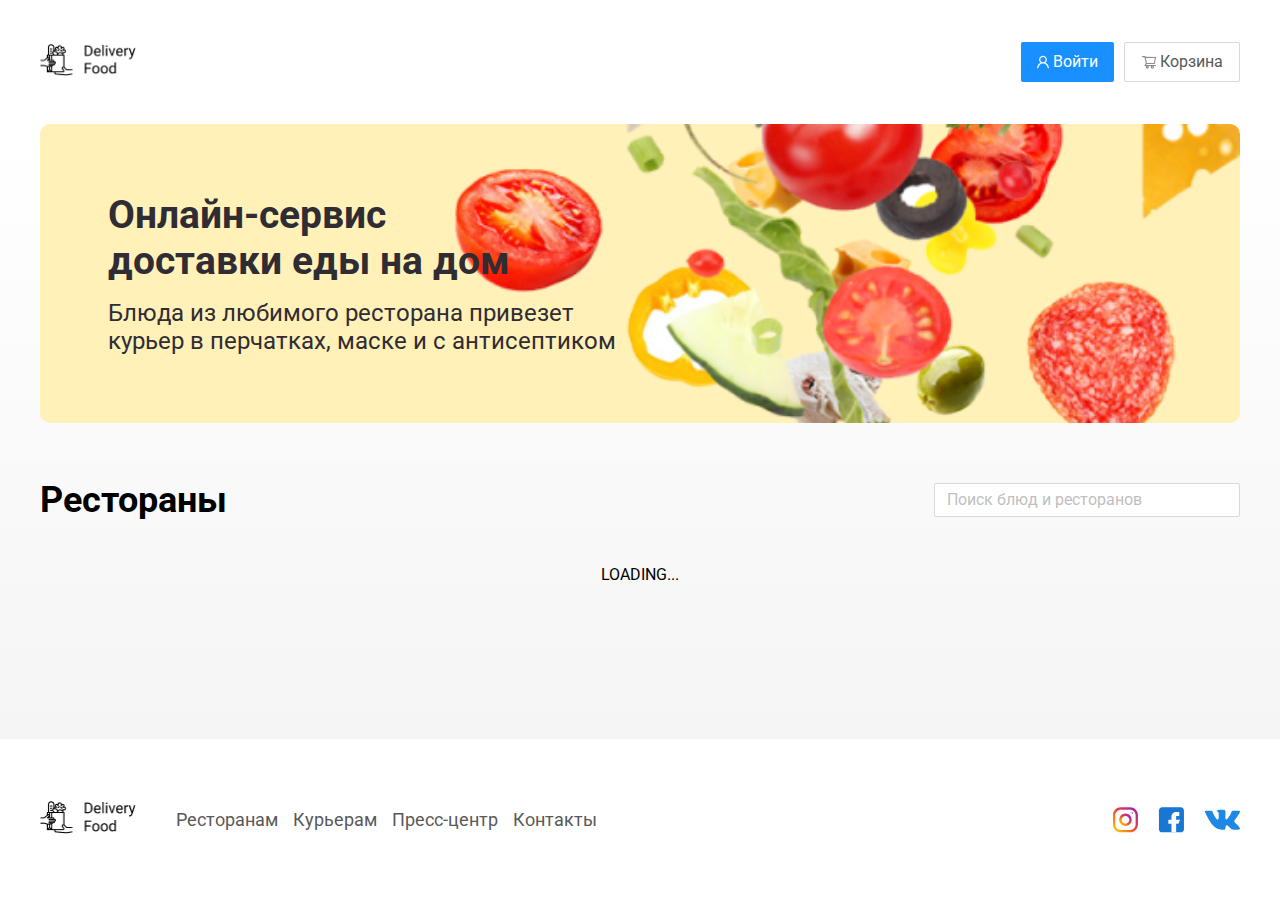
<file: index.html>
<!DOCTYPE html>
<html lang="ru">

<head>
    <meta charset="UTF-8">
    <meta name="viewport" content="width=device-width, initial-scale=1.0">
    <link rel="preconnect" href="https://fonts.googleapis.com">
    <link rel="preconnect" href="https://fonts.gstatic.com" crossorigin>
    <link href="https://fonts.googleapis.com/css2?family=Roboto:wght@400;700;900&display=swap" rel="stylesheet">
    <link rel="stylesheet" href="style.css">
    <script src="./script/index.js" defer></script>
    <title>Food Delivery</title>
</head>

<body>
    <div class="page-wrapper">
        <header class="header">
            <div class="container">
                <div class="header-box">
                    <a href="./index.html" class="header-logo logo">
                        <img src="./images/logo.png" alt="Logo">
                    </a>
                    <div class="header-controls">

                        <button class="btn btn-primary"><img src="./images/icons/user.svg" alt="user">Войти</button>

                        <button class="btn btn-outline" id="cart-button"><img src="./images/icons/cart.svg"
                                alt="cart">Корзина</button>
                    </div>

                </div>
            </div>
        </header>

        <main class="main">

            <section class="banner">
                <div class="container">
                    <div class="banner-item">

                        <h2 class="banner-item--title">
                            Онлайн-сервис<br> доставки еды на дом
                        </h2>

                        <p class="banner-item--subtitle">
                            Блюда из любимого ресторана привезет курьер в перчатках, маске и с антисептиком
                        </p>
                    </div>
                </div>
            </section>

            <section class="products">
                <div class="container">
                    <div class="products-header">
                        <h3 class="products-header--title">
                            Рестораны
                        </h3>

                        <input type="text" class="products-header--search" placeholder="Поиск блюд и ресторанов">
                    </div>

                    <div class="products-wrapper" id="rests-container">

                        <a href="./goods.html" class="products-card">
                            <div class="products-card__image">
                                <img src="./images/rests/rest-01.jpg" alt="Rest-01">
                            </div>

                            <div class="products-card__description">
                                <div class="products-card__description-row">
                                    <h4 class="products-card__description--title">Пицца плюс</h4>
                                    <div class="products-card__description--badge">50 мин</div>
                                </div>

                                <div class="products-card__description-row">
                                    <div class="products-card__description-info">

                                        <div class="products-card__description-info--rating">
                                            <img src="./images/icons/star.svg" alt="star"> 4.5
                                        </div>

                                        <div class="products-card__description-info--price">
                                            От 900 ₽
                                        </div>

                                        <div class="products-card__description-info--group">
                                            Пицца
                                        </div>
                                    </div>
                                </div>

                            </div>
                        </a>

                        <a href="./goods.html" class="products-card">
                            <div class="products-card__image">
                                <img src="./images/rests/rest-02.jpg" alt="Rest-02">
                            </div>

                            <div class="products-card__description">
                                <div class="products-card__description-row">
                                    <h4 class="products-card__description--title">Тануки</h4>
                                    <div class="products-card__description--badge">50 мин</div>
                                </div>

                                <div class="products-card__description-row">
                                    <div class="products-card__description-info">

                                        <div class="products-card__description-info--rating">
                                            <img src="./images/icons/star.svg" alt="star"> 4.5
                                        </div>

                                        <div class="products-card__description-info--price">
                                            От 900 ₽
                                        </div>

                                        <div class="products-card__description-info--group">
                                            Пицца
                                        </div>
                                    </div>
                                </div>

                            </div>
                        </a>

                        <a href="./goods.html" class="products-card">
                            <div class="products-card__image">
                                <img src="./images/rests/rest-03.jpg" alt="Rest-03">
                            </div>

                            <div class="products-card__description">
                                <div class="products-card__description-row">
                                    <h4 class="products-card__description--title">FoodBand</h4>
                                    <div class="products-card__description--badge">50 мин</div>
                                </div>

                                <div class="products-card__description-row">
                                    <div class="products-card__description-info">

                                        <div class="products-card__description-info--rating">
                                            <img src="./images/icons/star.svg" alt="star"> 4.5
                                        </div>

                                        <div class="products-card__description-info--price">
                                            От 900 ₽
                                        </div>

                                        <div class="products-card__description-info--group">
                                            Пицца
                                        </div>
                                    </div>
                                </div>

                            </div>
                        </a>

                        <a href="./goods.html" class="products-card">
                            <div class="products-card__image">
                                <img src="./images/rests/rest-04.jpg" alt="Rest-04">
                            </div>

                            <div class="products-card__description">
                                <div class="products-card__description-row">
                                    <h4 class="products-card__description--title">Жадина-пицца</h4>
                                    <div class="products-card__description--badge">50 мин</div>
                                </div>

                                <div class="products-card__description-row">
                                    <div class="products-card__description-info">

                                        <div class="products-card__description-info--rating">
                                            <img src="./images/icons/star.svg" alt="star"> 4.5
                                        </div>

                                        <div class="products-card__description-info--price">
                                            От 900 ₽
                                        </div>

                                        <div class="products-card__description-info--group">
                                            Пицца
                                        </div>
                                    </div>
                                </div>

                            </div>
                        </a>

                        <a href="./goods.html" class="products-card">
                            <div class="products-card__image">
                                <img src="./images/rests/rest-05.jpg" alt="Rest-05">
                            </div>

                            <div class="products-card__description">
                                <div class="products-card__description-row">
                                    <h4 class="products-card__description--title">Точка еды</h4>
                                    <div class="products-card__description--badge">50 мин</div>
                                </div>

                                <div class="products-card__description-row">
                                    <div class="products-card__description-info">

                                        <div class="products-card__description-info--rating">
                                            <img src="./images/icons/star.svg" alt="star"> 4.5
                                        </div>

                                        <div class="products-card__description-info--price">
                                            От 900 ₽
                                        </div>

                                        <div class="products-card__description-info--group">
                                            Пицца
                                        </div>
                                    </div>
                                </div>

                            </div>
                        </a>

                        <a href="./goods.html" class="products-card">
                            <div class="products-card__image">
                                <img src="./images/rests/rest-06.jpg" alt="Rest-06">
                            </div>

                            <div class="products-card__description">
                                <div class="products-card__description-row">
                                    <h4 class="products-card__description--title">PizzaBurger</h4>
                                    <div class="products-card__description--badge">50 мин</div>
                                </div>

                                <div class="products-card__description-row">
                                    <div class="products-card__description-info">

                                        <div class="products-card__description-info--rating">
                                            <img src="./images/icons/star.svg" alt="star"> 4.5
                                        </div>

                                        <div class="products-card__description-info--price">
                                            От 900 ₽
                                        </div>

                                        <div class="products-card__description-info--group">
                                            Пицца
                                        </div>
                                    </div>
                                </div>

                            </div>
                        </a>
                    </div>
                </div>
            </section>
        </main>

        <div class="cart-modal__overlay">
            <div class="cart-modal">

                <div class="cart-modal__header">
                    <h2 class="cart-modal__header--title">Корзина</h2>
                    <span class="cart-modal__header--close">
                        <img src="./images/icons/close.svg" alt="Close">
                    </span>
                </div>

                <div class="cart-modal__body">
                    <div class="cart-item">
                        <p class="cart-item__title">Ролл угорь стандарт</p>

                        <div class="cart-item__controls">
                            <div class="cart-item__controls--price">250 ₽</div>

                            <button class="btn btn-outline">-</button>
                            <div class="cart-item__controls--count">1</div>
                            <button class="btn btn-outline">+</button>
                        </div>
                    </div>

                    <div class="cart-item">
                        <p class="cart-item__title">Ролл угорь стандарт</p>

                        <div class="cart-item__controls">
                            <div class="cart-item__controls--price">250 ₽</div>

                            <button class="btn btn-outline">-</button>
                            <div class="cart-item__controls--count">1</div>
                            <button class="btn btn-outline">+</button>
                        </div>
                    </div>

                    <div class="cart-item">
                        <p class="cart-item__title">Ролл угорь стандарт</p>

                        <div class="cart-item__controls">
                            <div class="cart-item__controls--price">250 ₽</div>

                            <button class="btn btn-outline">-</button>
                            <div class="cart-item__controls--count">1</div>
                            <button class="btn btn-outline">+</button>
                        </div>
                    </div>
                </div>

                <div class="cart-modal__footer">
                    <div class="cart-modal__footer--price">
                        1250 ₽
                    </div>

                    <div class="cart-modal__footer--controls">

                        <button class="btn btn-primary">Оформить заказ</button>

                        <button class="btn btn-outline">Отмена</button>
                    </div>
                </div>
            </div>
        </div>

        <footer class="footer">
            <div class="container">
                <div class="footer-box">
                    <a href="./index.html" class="footer-logo logo">
                        <img src="./images/logo.png" alt="Logo">
                    </a>

                    <div class="footer-nav">
                        <ul>
                            <li><a href="#">Ресторанам</a></li>
                            <li><a href="#">Курьерам</a></li>
                            <li><a href="#">Пресс-центр</a></li>
                            <li><a href="#">Контакты</a></li>
                        </ul>
                    </div>

                    <div class="footer-social">
                        <img src="./images/icons/insta.svg" alt="Instagram">
                        <img src="./images/icons/facebook.svg" alt="Facebook">
                        <img src="./images/icons/vk.svg" alt="VK">
                    </div>
                </div>
            </div>
        </footer>
    </div>
</body>

</html>
</file>
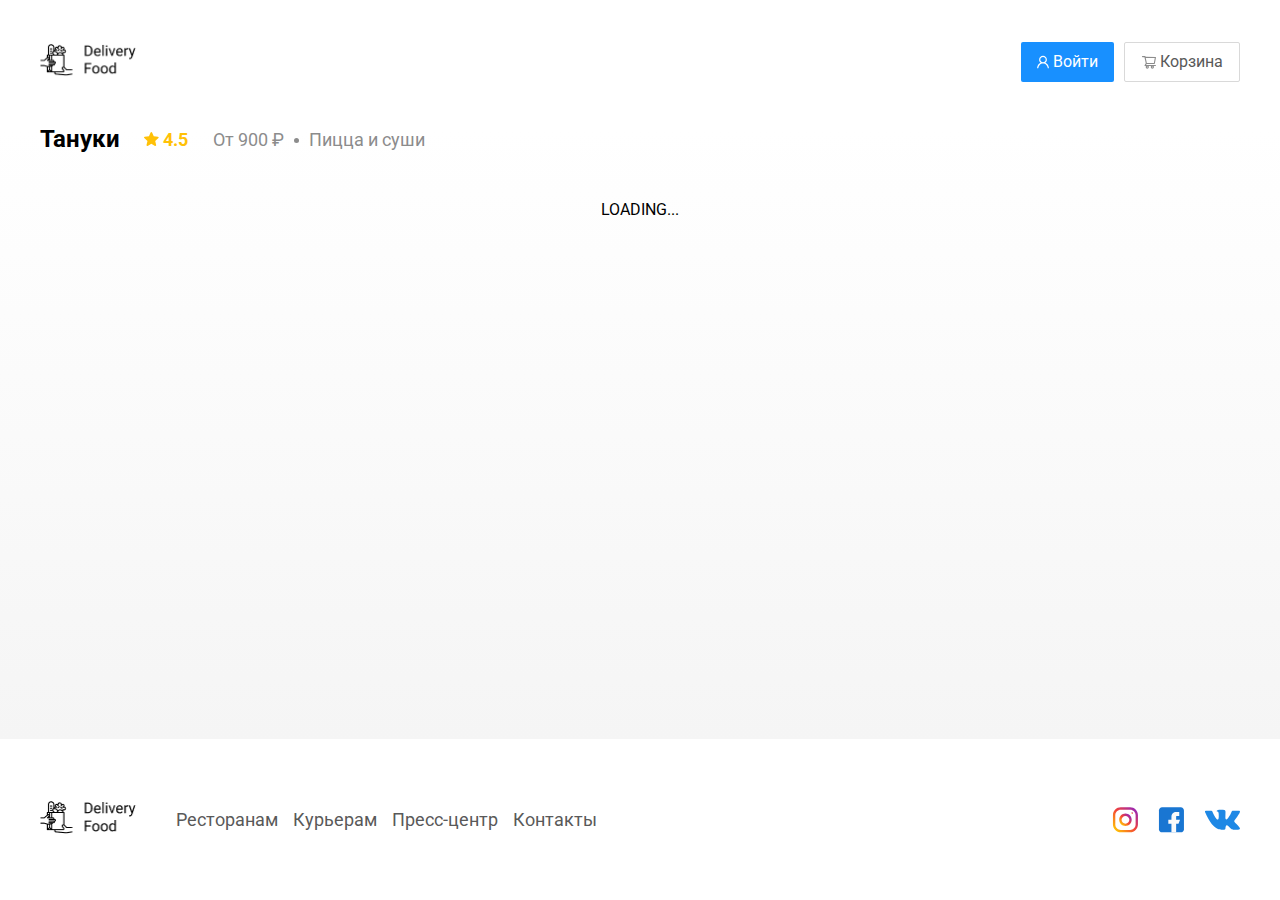
<file: goods.html>
<!DOCTYPE html>
<html lang="ru">

<head>
    <meta charset="UTF-8">
    <meta name="viewport" content="width=device-width, initial-scale=1.0">
    <link rel="preconnect" href="https://fonts.googleapis.com">
    <link rel="preconnect" href="https://fonts.gstatic.com" crossorigin>
    <link href="https://fonts.googleapis.com/css2?family=Roboto:wght@400;700;900&display=swap" rel="stylesheet">
    <link rel="stylesheet" href="style.css">
    <script src="./script/index.js" defer></script>
    <title>Food Delivery</title>
</head>

<body>
    <div class="page-wrapper">
        <header class="header">
            <div class="container">
                <div class="header-box">
                    <a href="./index.html" class="header-logo logo">
                        <img src="./images/logo.png" alt="Logo">
                    </a>
                    <div class="header-controls">

                        <button class="btn btn-primary"><img src="./images/icons/user.svg" alt="user">Войти</button>

                        <button class="btn btn-outline" id="cart-button"><img src="./images/icons/cart.svg"
                                alt="cart">Корзина</button>
                    </div>

                </div>
            </div>
        </header>

        <main class="main">

            <section class="products">
                <div class="container">
                    <div class="products-header goods">
                        <div class="products-card__description-row">
                            <h4 class="products-card__description--title">Тануки</h4>
                        </div>

                        <div class="products-card__description-row">
                            <div class="products-card__description-info">

                                <div class="products-card__description-info--rating">
                                    <img src="./images/icons/star.svg" alt="star"> 4.5
                                </div>

                                <div class="products-card__description-info--price">
                                    От 900 ₽
                                </div>

                                <div class="products-card__description-info--group">
                                    Пицца и суши
                                </div>
                            </div>
                        </div>
                    </div>

                    <div class="products-wrapper" id="goods-container">

                        <div class="products-card">
                            <div class="products-card__image">
                                <img src="./images/goods/good-01.jpg" alt="Good-01">
                            </div>

                            <div class="products-card__description">
                                <div class="products-card__description-row">
                                    <h5 class="products-card__description--name">Ролл угорь стандарт</h5>
                                </div>

                                <div class="products-card__description-row">
                                    <p class="products-card__description--text">Рис, угорь, соус унаги, кунжут,
                                        водоросли нори.</p>
                                </div>

                                <div class="products-card__description-row">
                                    <div class="products-card__description-controls">
                                        <button class="btn btn-primary">В корзину <img
                                                src="./images/icons/cart-white.svg" alt="Cart White"></button>
                                        <span class="products-card__description-controls--price">250 ₽</span>
                                    </div>
                                </div>

                            </div>
                        </div>

                        <div class="products-card">
                            <div class="products-card__image">
                                <img src="./images/goods/good-02.jpg" alt="Good-02">
                            </div>

                            <div class="products-card__description">
                                <div class="products-card__description-row">
                                    <h5 class="products-card__description--name">Калифорния лосось стандарт</h5>
                                </div>

                                <div class="products-card__description-row">
                                    <p class="products-card__description--text">Рис, лосось, авокадо, огурец, майонез,
                                        икра масаго, водоросли нори.</p>
                                </div>

                                <div class="products-card__description-row">
                                    <div class="products-card__description-controls">
                                        <button class="btn btn-primary">В корзину <img
                                                src="./images/icons/cart-white.svg" alt="Cart White"></button>
                                        <span class="products-card__description-controls--price">395 ₽</span>
                                    </div>
                                </div>

                            </div>
                        </div>

                        <div class="products-card">
                            <div class="products-card__image">
                                <img src="./images/goods/good-03.jpg" alt="Good-03">
                            </div>

                            <div class="products-card__description">
                                <div class="products-card__description-row">
                                    <h5 class="products-card__description--name">Окинава стандарт</h5>
                                </div>

                                <div class="products-card__description-row">
                                    <p class="products-card__description--text">Рис, креветка отварная, сыр сливочный,
                                        лосось, огурец свежий...</p>
                                </div>

                                <div class="products-card__description-row">
                                    <div class="products-card__description-controls">
                                        <button class="btn btn-primary">В корзину <img
                                                src="./images/icons/cart-white.svg" alt="Cart White"></button>
                                        <span class="products-card__description-controls--price">250 ₽</span>
                                    </div>
                                </div>

                            </div>
                        </div>

                        <div class="products-card">
                            <div class="products-card__image">
                                <img src="./images/goods/good-04.jpg" alt="Good-04">
                            </div>

                            <div class="products-card__description">
                                <div class="products-card__description-row">
                                    <h5 class="products-card__description--name">Цезарь маки хl</h5>
                                </div>

                                <div class="products-card__description-row">
                                    <p class="products-card__description--text">Рис, куриная грудка копченая, икра
                                        масаго, томат, айсберг, соус цезарь...</p>
                                </div>

                                <div class="products-card__description-row">
                                    <div class="products-card__description-controls">
                                        <button class="btn btn-primary">В корзину <img
                                                src="./images/icons/cart-white.svg" alt="Cart White"></button>
                                        <span class="products-card__description-controls--price">250 ₽</span>
                                    </div>
                                </div>

                            </div>
                        </div>

                        <div class="products-card">
                            <div class="products-card__image">
                                <img src="./images/goods/good-05.jpg" alt="Good-05">
                            </div>

                            <div class="products-card__description">
                                <div class="products-card__description-row">
                                    <h5 class="products-card__description--name">Ясай маки стандарт 185 г</h5>
                                </div>

                                <div class="products-card__description-row">
                                    <p class="products-card__description--text">Рис, помидор свежий, перец болгарский,
                                        авокадо, огурец, айсберг</p>
                                </div>

                                <div class="products-card__description-row">
                                    <div class="products-card__description-controls">
                                        <button class="btn btn-primary">В корзину <img
                                                src="./images/icons/cart-white.svg" alt="Cart White"></button>
                                        <span class="products-card__description-controls--price">250 ₽</span>
                                    </div>
                                </div>

                            </div>
                        </div>

                        <div class="products-card">
                            <div class="products-card__image">
                                <img src="./images/goods/good-06.jpg" alt="Good-06">
                            </div>

                            <div class="products-card__description">
                                <div class="products-card__description-row">
                                    <h5 class="products-card__description--name">Ролл с креветкой стандарт</h5>
                                </div>

                                <div class="products-card__description-row">
                                    <p class="products-card__description--text">Рис, водоросли нори, креветки отварные,
                                        сыр сливочный, огурцы</p>
                                </div>

                                <div class="products-card__description-row">
                                    <div class="products-card__description-controls">
                                        <button class="btn btn-primary">В корзину <img
                                                src="./images/icons/cart-white.svg" alt="Cart White"></button>
                                        <span class="products-card__description-controls--price">250 ₽</span>
                                    </div>
                                </div>

                            </div>
                        </div>
                    </div>
                </div>
            </section>
        </main>

        <div class="cart-modal__overlay">
            <div class="cart-modal">

                <div class="cart-modal__header">
                    <h2 class="cart-modal__header--title">Корзина</h2>
                    <span class="cart-modal__header--close">
                        <img src="./images/icons/close.svg" alt="Close">
                    </span>
                </div>

                <div class="cart-modal__body">
                    <div class="cart-item">
                        <p class="cart-item__title">Ролл угорь стандарт</p>

                        <div class="cart-item__controls">
                            <div class="cart-item__controls--price">250 ₽</div>

                            <button class="btn btn-outline">-</button>
                            <div class="cart-item__controls--count">1</div>
                            <button class="btn btn-outline">+</button>
                        </div>
                    </div>

                    <div class="cart-item">
                        <p class="cart-item__title">Ролл угорь стандарт</p>

                        <div class="cart-item__controls">
                            <div class="cart-item__controls--price">250 ₽</div>

                            <button class="btn btn-outline">-</button>
                            <div class="cart-item__controls--count">1</div>
                            <button class="btn btn-outline">+</button>
                        </div>
                    </div>

                    <div class="cart-item">
                        <p class="cart-item__title">Ролл угорь стандарт</p>

                        <div class="cart-item__controls">
                            <div class="cart-item__controls--price">250 ₽</div>

                            <button class="btn btn-outline">-</button>
                            <div class="cart-item__controls--count">1</div>
                            <button class="btn btn-outline">+</button>
                        </div>
                    </div>
                </div>

                <div class="cart-modal__footer">
                    <div class="cart-modal__footer--price">
                        1250 ₽
                    </div>

                    <div class="cart-modal__footer--controls">

                        <button class="btn btn-primary">Оформить заказ</button>

                        <button class="btn btn-outline">Отмена</button>
                    </div>

                </div>
            </div>
        </div>

        <footer class="footer">
            <div class="container">
                <div class="footer-box">
                    <a href="./index.html" class="footer-logo logo">
                        <img src="./images/logo.png" alt="Logo">
                    </a>

                    <div class="footer-nav">
                        <ul>
                            <li><a href="#">Ресторанам</a></li>
                            <li><a href="#">Курьерам</a></li>
                            <li><a href="#">Пресс-центр</a></li>
                            <li><a href="#">Контакты</a></li>
                        </ul>
                    </div>

                    <div class="footer-social">
                        <img src="./images/icons/insta.svg" alt="Instagram">
                        <img src="./images/icons/facebook.svg" alt="Facebook">
                        <img src="./images/icons/vk.svg" alt="VK">
                    </div>
                </div>
            </div>
        </footer>
    </div>
</body>

</html>
</file>
<file: style.css>
.roboto-regular {
  font-family: "Roboto", sans-serif;
  font-weight: 400;
  font-style: normal;
}

.roboto-bold {
  font-family: "Roboto", sans-serif;
  font-weight: 700;
  font-style: normal;
}

.roboto-black {
  font-family: "Roboto", sans-serif;
  font-weight: 900;
  font-style: normal;
}

* {
  box-sizing: border-box;
  font-family: "Roboto", sans-serif;
  font-weight: 400;
  font-style: normal;
  line-height: normal;
}

body {
  margin: 0;
  padding: 0;
}

h1,
h2,
h3,
h4,
h5,
h6 {
  margin: 0;
  padding: 0;
}

p {
  margin: 0;
  padding: 0;
}

ul {
  margin: 0;
  padding: 0;
}

a {
  text-decoration: none;
}

.container {
  max-width: 1230px;
  width: 100%;
  height: 100%;
  margin: 0 auto;
  padding-left: 15px;
  padding-right: 15px;
}

.logo {
  max-width: 100px;
}
.logo img {
  width: 100%;
}

.page-wrapper {
  display: flex;
  flex-direction: column;
  min-height: 100vh;
}

.header {
  min-height: 124px;
  display: flex;
  align-items: center;
}

.header-box {
  height: 100%;
  display: flex;
  justify-content: space-between;
  align-items: center;
}

.header-controls {
  display: flex;
  align-items: center;
  justify-content: flex-end;
  gap: 10px;
}

.btn {
  display: flex;
  align-items: center;
  justify-content: flex-start;
  gap: 4px;
  border-radius: 2px;
  padding: 8px 16px;
  width: -moz-fit-content;
  width: fit-content;
  height: 40px;
  outline: none;
  font-size: 16px;
  font-weight: 400;
  line-height: 150%;
  text-align: center;
  color: #595959;
  cursor: pointer;
}

.btn-primary {
  background-color: #1890FF;
  border: 1px solid #1890FF;
  border: none;
  color: #fff;
}

.btn-outline {
  border: 1px solid #D9D9D9;
  background-color: #fff;
  box-shadow: 0px 0px 2px 0px rgba(0, 0, 0, 0);
}

.main {
  flex-grow: 1;
  background: linear-gradient(180deg, rgba(245, 245, 245, 0) 1.04%, #f5f5f5 100%);
}

.banner {
  margin-bottom: 56px;
}

.banner-item {
  background-image: url("./images/banners/banner-img.png");
  background-color: #FFF1B8;
  background-repeat: no-repeat;
  background-size: cover;
  background-position: center right;
  padding: 68px;
  border-radius: 10px;
}
.banner-item--title {
  max-width: 50%;
  font-size: 39px;
  font-weight: 700;
  color: #302c34;
  /* margin-top: 0; */
  margin-bottom: 15px;
}
.banner-item--subtitle {
  max-width: 50%;
  font-size: 24px;
  color: #302c34;
}

.footer {
  min-height: 156px;
  display: flex;
  align-items: center;
  flex-wrap: wrap;
  padding: 60px 0;
}

.footer-box {
  height: 100%;
  display: flex;
  justify-content: space-between;
  align-items: center;
  gap: 36px;
  flex-wrap: wrap;
}

.footer-nav {
  flex-grow: 2;
}
.footer-nav ul {
  display: flex;
  align-items: center;
  list-style: none;
  text-decoration: none;
  gap: 15px;
  flex-wrap: wrap;
}
.footer-nav ul a {
  font-size: 18px;
  color: #595959;
}

.footer-social {
  display: flex;
  align-items: center;
  justify-content: flex-end;
  gap: 20px;
}

.products-header {
  display: flex;
  align-items: center;
  justify-content: space-between;
  flex-wrap: wrap;
  gap: 24px;
}
.products-header--title {
  font-size: 36px;
  font-weight: 700;
}
.products-header--search {
  min-width: 306px;
  height: 34px;
  flex-shrink: 0;
  border: 1px solid #D9D9D9;
  border-radius: 2px;
  padding: 5px 12px;
  background-color: #fff;
}
.products-header--search:focus {
  outline: none;
  border: 1px solid #D9D9D9;
}
.products-header--search::-moz-placeholder {
  font-size: 16px;
  line-height: 150%;
  color: #BFBFBF;
}
.products-header--search::placeholder {
  font-size: 16px;
  line-height: 150%;
  color: #BFBFBF;
}
.products-header.goods {
  justify-content: flex-start;
}
.products-header.goods .products-card__description-row {
  margin-bottom: 0;
}

.products-wrapper {
  margin-top: 44px;
  margin-bottom: 90px;
  display: flex;
  flex-wrap: wrap;
  row-gap: 30px;
  -moz-column-gap: 24px;
       column-gap: 24px;
}

.products-card {
  width: calc((100% - 48px) / 3);
  border-radius: 7px;
  box-shadow: 0 4px 12px 0 rgba(0, 0, 0, 0.05);
  background: #fff;
  overflow: hidden;
}
.products-card__image {
  width: 100%;
}
.products-card__image img {
  width: 100%;
}
.products-card__description {
  padding: 20px 24px 34px;
}
.products-card__description-row {
  display: flex;
  align-items: center;
  justify-content: space-between;
}
.products-card__description-row:not(:last-child) {
  margin-bottom: 10px;
}
.products-card__description--title {
  font-size: 24px;
  font-weight: 700;
  line-height: 133%;
  color: #000;
}
.products-card__description--badge {
  padding: 1px 8px;
  border-radius: 2px;
  font-size: 12px;
  line-height: 166%;
  color: #fff;
  background: #262626;
}
.products-card__description-info {
  display: flex;
  align-items: center;
  justify-content: flex-start;
  flex-wrap: wrap;
  gap: 25px;
}
.products-card__description-info--rating {
  font-size: 18px;
  font-weight: 700;
  line-height: 178%;
  color: #ffc107;
}
.products-card__description-info--price {
  font-size: 18px;
  line-height: 178%;
  color: #8C8C8C;
}
.products-card__description-info--group {
  font-size: 18px;
  line-height: 178%;
  color: #8C8C8C;
  /*                 display: flex;
  align-items: center;
  gap: 14px; */
  position: relative;
}
.products-card__description-info--group::before {
  content: "";
  position: absolute;
  left: -15px;
  top: 14px;
  display: block;
  width: 5px;
  height: 5px;
  border-radius: 50%;
  background-color: #8C8C8C;
}
.products-card__description--name {
  font-size: 24px;
  line-height: 133%;
  color: #000;
}
.products-card__description--text {
  font-size: 18px;
  color: #8C8C8C;
}
.products-card__description-controls {
  display: flex;
  align-items: center;
  justify-content: flex-start;
  flex-wrap: wrap;
  -moz-column-gap: 30px;
       column-gap: 30px;
  row-gap: 10px;
}
.products-card__description-controls--price {
  font-size: 20px;
  font-weight: 700;
  line-height: 160%;
  color: #000;
}

.cart-modal {
  width: 100%;
  max-width: 780px;
  padding: 40px 45px;
  border-radius: 5px;
  background-color: #fff;
}
.cart-modal__overlay {
  display: none;
  position: fixed;
  top: 0;
  right: 0;
  bottom: 0;
  left: 0;
  background-color: rgba(0, 0, 0, 0.4);
  /* display: flex; */
  align-items: center;
  justify-content: center;
}
.cart-modal__overlay.open {
  display: flex;
}
.cart-modal__header {
  display: flex;
  align-items: center;
  justify-content: space-between;
  margin-bottom: 48px;
}
.cart-modal__header--title {
  font-size: 36px;
  font-weight: 700;
  color: #000;
}
.cart-modal__header--close {
  cursor: pointer;
}
.cart-modal__footer {
  display: flex;
  align-items: center;
  justify-content: space-between;
  flex-wrap: wrap;
  gap: 10px;
  margin-top: 50px;
}
.cart-modal__footer--price {
  /* height: 53px; */
  display: flex;
  align-items: center;
  justify-content: center;
  padding: 15px 20px;
  border-radius: 5px;
  font-size: 20px;
  font-weight: 700;
  color: #FAFAFA;
  background-color: #262626;
}
.cart-modal__footer--controls {
  display: flex;
  align-items: center;
  gap: 10px;
}

.cart-item {
  display: flex;
  align-items: center;
  justify-content: space-between;
  flex-wrap: wrap;
  gap: 10px;
}
.cart-item:not(:last-child) {
  padding-bottom: 10px;
  margin-bottom: 10px;
  border-bottom: 1px solid #D9D9D9;
}
.cart-item__title {
  font-size: 18px;
  line-height: 178%;
  color: #000;
}
.cart-item__controls {
  display: flex;
  align-items: center;
  justify-content: flex-end;
}
.cart-item__controls--price {
  font-size: 20px;
  font-weight: 700;
  line-height: 160%;
  color: #000;
  margin-right: 47px;
}
.cart-item__controls .btn-outline {
  font-size: 14px;
  line-height: 157%;
  display: flex;
  align-items: center;
  justify-content: center;
  color: #40A9FF;
  border: 1px solid #40A9FF;
  border-radius: 2px;
  width: 36px;
  height: 32px;
}
.cart-item__controls--count {
  font-size: 16px;
  line-height: 150%;
  text-align: center;
  color: #000;
  margin-left: 15px;
  margin-right: 15px;
}

@media (max-width: 991px) {
  .banner-item {
    background-image: none;
  }
  .banner-item--title {
    max-width: 100%;
  }
  .banner-item--subtitle {
    max-width: 100%;
  }
  .products-card {
    width: calc((100% - 24px) / 2);
  }
}
@media (max-width: 600px) {
  .products-card {
    width: 100%;
  }
}/*# sourceMappingURL=style.css.map */
</file>
